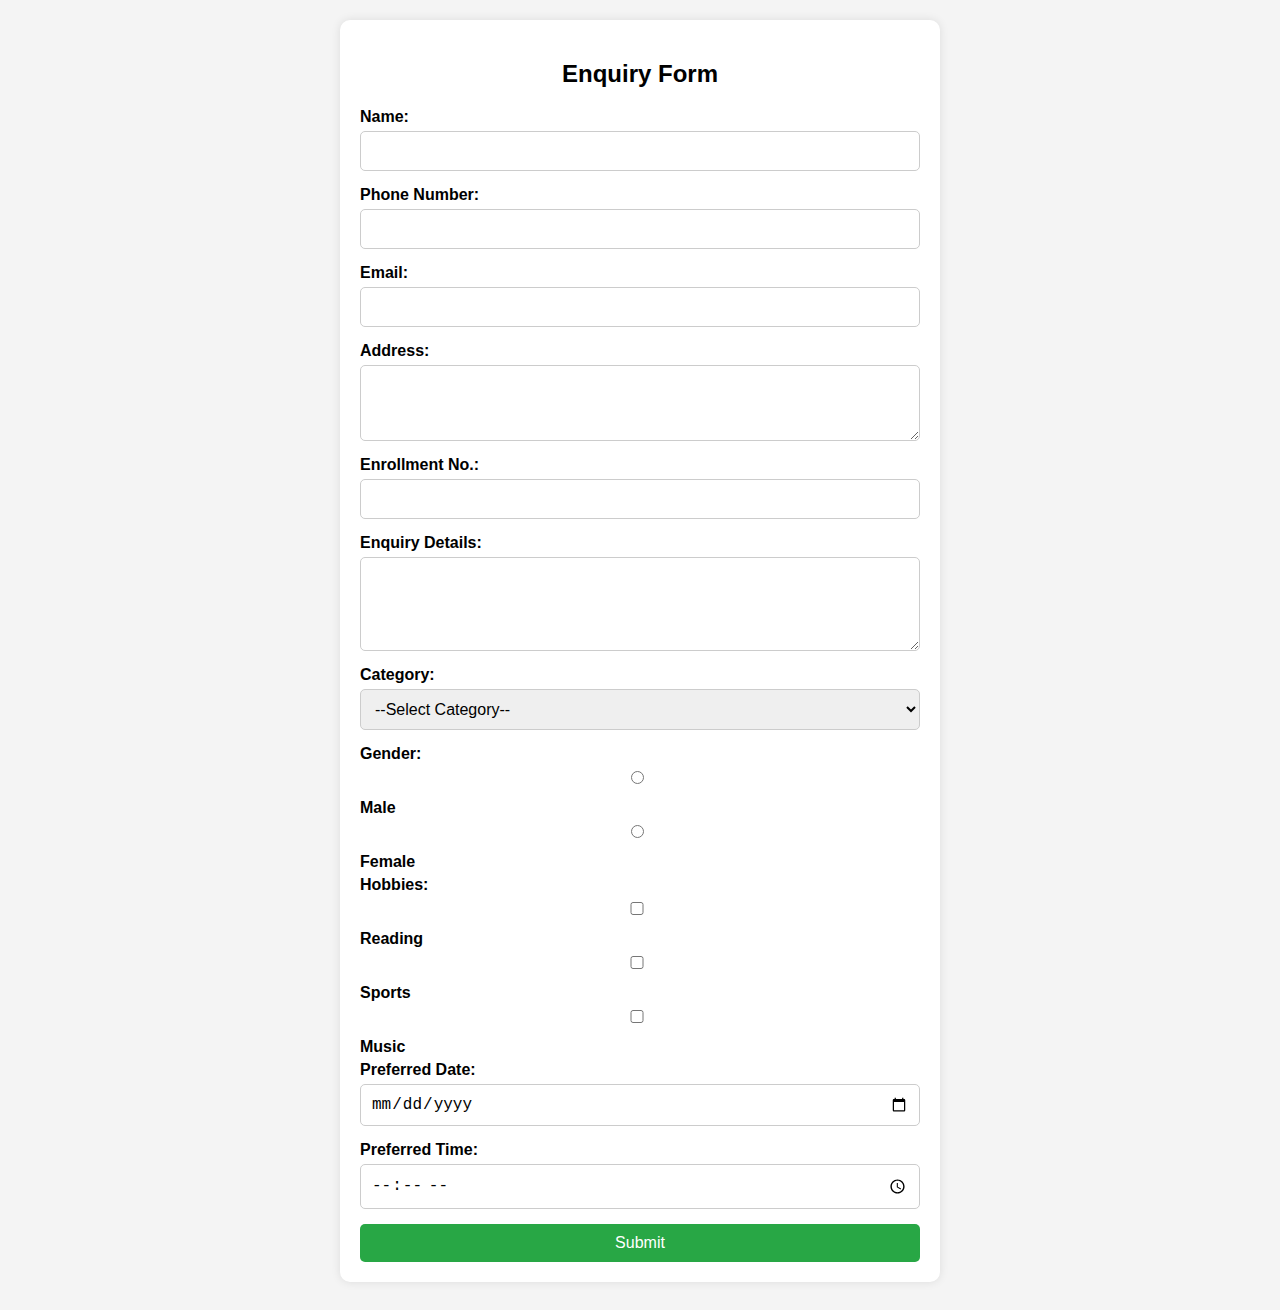
<file: enquiry.html>
<!DOCTYPE html>
<html lang="en">
<head>
    <meta charset="UTF-8">
    <meta name="viewport" content="width=device-width, initial-scale=1.0">
    <title>Enquiry Form</title>
    <link rel="stylesheet" href="enquiry.css">
</head>
<body>
    <div class="form-container">
        <h2>Enquiry Form</h2>
        <form action="#" method="post">
            <label for="name">Name:</label>
            <input type="text" id="name" name="name" required>

            <label for="phone">Phone Number:</label>
            <input type="tel" id="phone" name="phone" required>

            <label for="email">Email:</label>
            <input type="email" id="email" name="email" required>

            <label for="address">Address:</label>
            <textarea id="address" name="address" rows="3" required></textarea>

            <label for="enrollment">Enrollment No.:</label>
            <input type="text" id="enrollment" name="enrollment" required>

            <label for="details">Enquiry Details:</label>
            <textarea id="details" name="details" rows="4" required></textarea>

            <label for="category">Category:</label>
            <select id="category" name="category" required>
                <option value="">--Select Category--</option>
                <option value="admission">Admission</option>
                <option value="course">Course Information</option>
                <option value="fee">Fee Structure</option>
                <option value="other">Other</option>
            </select>

            <label>Gender:</label>
            <input type="radio" id="male" name="gender" value="male" required>
            <label for="male">Male</label>
            <input type="radio" id="female" name="gender" value="female">
            <label for="female">Female</label>

            <label for="hobbies">Hobbies:</label>
            <input type="checkbox" id="hobby1" name="hobbies" value="reading">
            <label for="hobby1">Reading</label>
            <input type="checkbox" id="hobby2" name="hobbies" value="sports">
            <label for="hobby2">Sports</label>
            <input type="checkbox" id="hobby3" name="hobbies" value="music">
            <label for="hobby3">Music</label>

            <label for="date">Preferred Date:</label>
            <input type="date" id="date" name="date" required>

            <label for="time">Preferred Time:</label>
            <input type="time" id="time" name="time" required>

            <button type="submit">Submit</button>
        </form>
        
    </div>
</body>
</html>
</file>
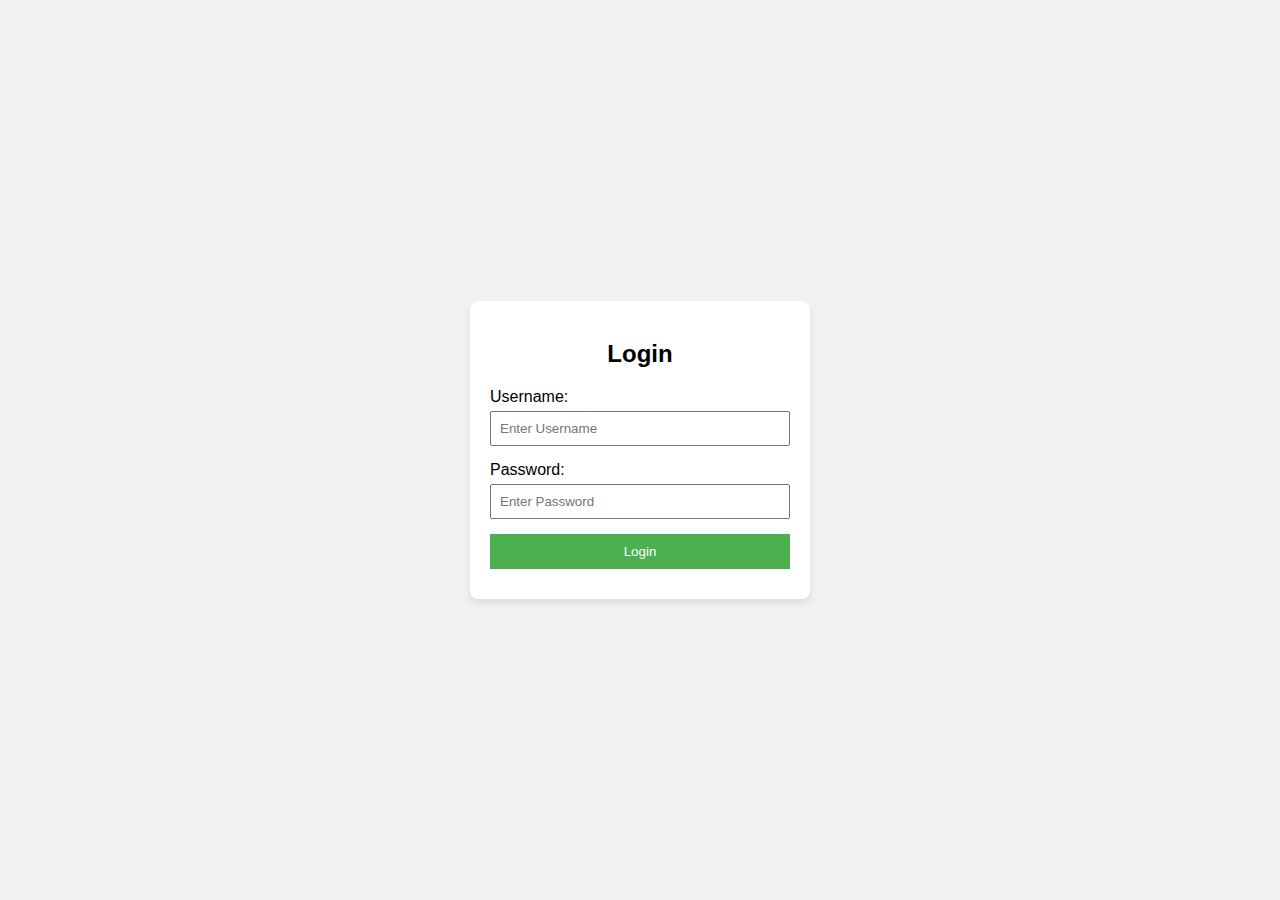
<file: login.html>
<!DOCTYPE html>
<html lang="en">
<head>
    <meta charset="UTF-8">
    <meta name="viewport" content="width=device-width, initial-scale=1.0">
    <title>Login Page</title>
    <link rel="stylesheet" href="login.css">
</head>
<body>
    <div class="login-container">
        <h2>Login</h2>
        <form id="loginForm">
            <div class="form-group">
                <label for="username">Username:</label>
                <input type="text" id="username" placeholder="Enter Username">
            </div>
            <div class="form-group">
                <label for="password">Password:</label>
                <input type="password" id="password" placeholder="Enter Password">
            </div>
            <button type="button" class="btn" id="loginBtn">Login</button>
        </form>
        <div id="errorMessage" class="error"></div>
    </div>

    <!--<script src="login.script.js"></script> -->
</body>
</html>
</file>
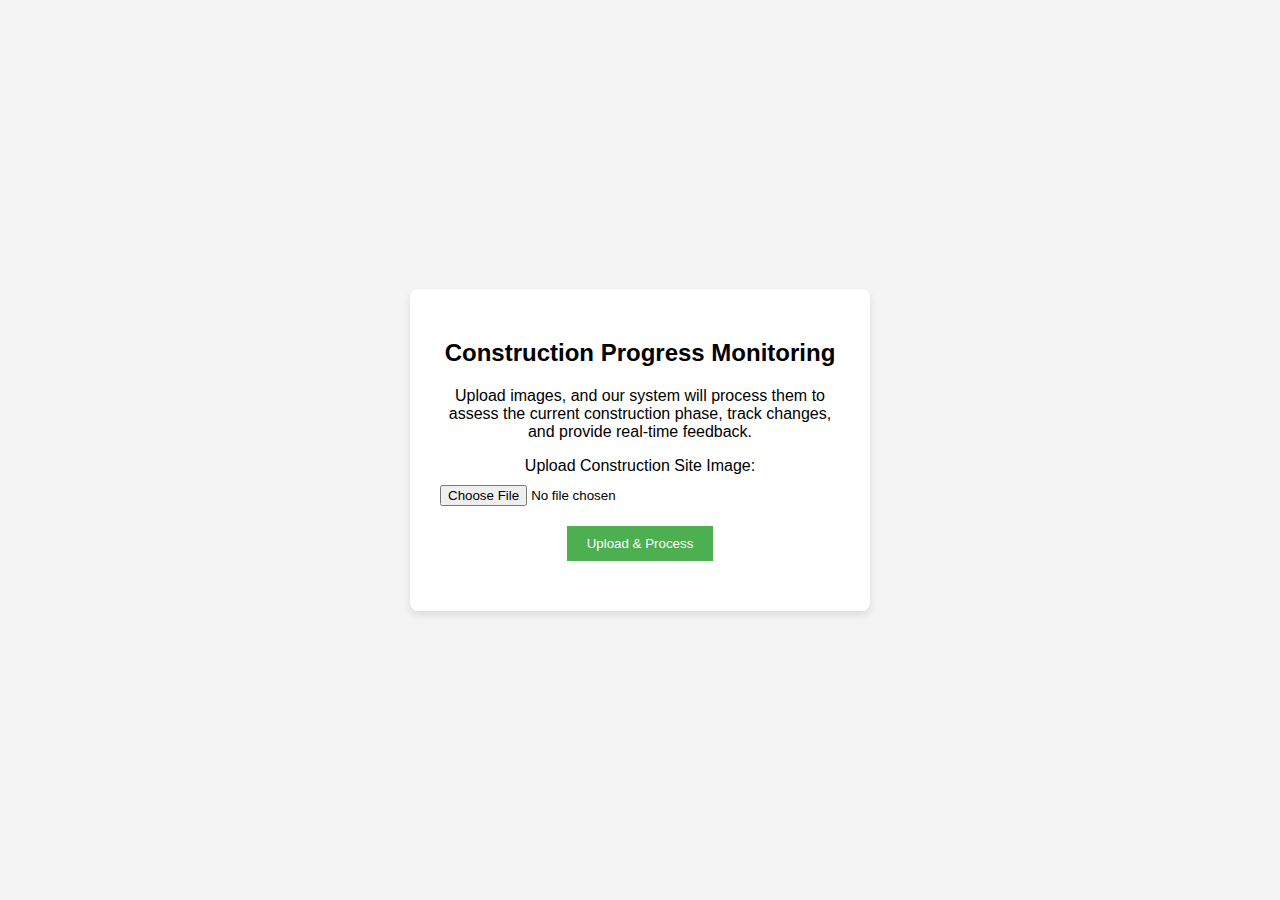
<file: work.html>
<!DOCTYPE html>
<html lang="en">
<head>
    <meta charset="UTF-8">
    <meta name="viewport" content="width=device-width, initial-scale=1.0">
    <title>Construction Progress Monitoring</title>
    <link rel="stylesheet" href="work.css">
</head>
<body>
    <div class="container">
        <h2>Construction Progress Monitoring</h2>
        <p>Upload images, and our system will process them to assess the current construction phase, track changes, and provide real-time feedback.</p>
        
        <form id="uploadForm">
            <label for="upload">Upload Construction Site Image:</label>
            <input type="file" id="upload" accept="image/*">
            <button type="button" id="submitBtn">Upload & Process</button>
        </form>

        <div id="feedback" class="feedback"></div>
    </div>

    <!--<script src="work.script.js"></script> -->
</body>
</html>
</file>
<file: enquiry.css>
* {
    box-sizing: border-box;
}

body {
    font-family: Arial, sans-serif;
    background-color: #f4f4f4;
    margin: 0;
    padding: 20px;
}
header {
    display: flex;
    justify-content: space-between;
    align-items: center;
    padding: 1rem 2rem;
    background-color: #333;
    color: #fff;
}
/* Header styles */
header {
    position: sticky;
    top: 0;
    z-index: 1000;
}

/* Logo styles */
.logo h1 {
    font-size: 24px;
    font-weight: bold;
    color: #fff;
}

/* Navigation styles */
nav ul {
    list-style: none;
    display: flex;
    gap: 20px;
}

nav ul li {
    position: relative;
}

nav ul li a {
    text-decoration: none;
    color: #fff;
    padding: 10px 15px;
    transition: background-color 0.3s ease, color 0.3s ease;
}

/* Button-style links */
nav ul li a.work-btn,
nav ul li a.enquiry-btn,
nav ul li a.login-btn {
    background-color: #28a745;
    border-radius: 5px;
    padding: 10px 20px;
    color: white;
}

nav ul li a.work-btn:hover,
nav ul li a.enquiry-btn:hover,
nav ul li a.login-btn:hover {
    background-color: #218838;
}

/* Navigation link hover effect */
nav ul li a:hover {
    background-color: #555;
    color: white;
}

/* Media query for responsive design */
@media (max-width: 768px) {
    nav ul {
        flex-direction: column;
        gap: 10px;
    }

    header {
        flex-direction: column;
        align-items: flex-start;
    }
}





.form-container {
    background-color: white;
    max-width: 600px;
    margin: 0 auto;
    padding: 20px;
    border-radius: 10px;
    box-shadow: 0 0 10px rgba(0, 0, 0, 0.1);
}

h2 {
    text-align: center;
    margin-bottom: 20px;
}

form {
    display: flex;
    flex-direction: column;
}

label {
    margin-bottom: 5px;
    font-weight: bold;
}

input, textarea, select {
    margin-bottom: 15px;
    padding: 10px;
    border-radius: 5px;
    border: 1px solid #ccc;
    font-size: 16px;
    width: 100%;
}

input[type="radio"], input[type="checkbox"] {
    width: auto;
    margin-right: 10px;
}

button {
    padding: 10px 20px;
    border: none;
    background-color: #28a745;
    color: white;
    font-size: 16px;
    border-radius: 5px;
    cursor: pointer;
}

button:hover {
    background-color: #218838;
}
</file>
<file: login.css>
/* Center the login form on the page */
body {
    font-family: Arial, sans-serif;
    background-color: #f2f2f2;
    display: flex;
    justify-content: center;
    align-items: center;
    height: 100vh;
    margin: 0;
}

/* Styling for the login container */
.login-container {
    background-color: white;
    padding: 20px;
    border-radius: 8px;
    box-shadow: 0 4px 8px rgba(0, 0, 0, 0.1);
    width: 300px;
}

/* Header styling */
h2 {
    text-align: center;
    margin-bottom: 20px;
}

/* Styling for form elements */
.form-group {
    margin-bottom: 15px;
}

.form-group label {
    display: block;
    margin-bottom: 5px;
}

.form-group input {
    width: 100%;
    padding: 8px;
    box-sizing: border-box;
}

/* Button styling */
.btn {
    width: 100%;
    padding: 10px;
    background-color: #4CAF50;
    border: none;
    color: white;
    cursor: pointer;
}

.btn:hover {
    background-color: #45a049;
}

/* Error message styling */
.error {
    color: red;
    font-size: 14px;
    text-align: center;
    margin-top: 10px;
}
</file>
<file: work.css>
body {
    font-family: Arial, sans-serif;
    background-color: #f4f4f4;
    display: flex;
    justify-content: center;
    align-items: center;
    height: 100vh;
    margin: 0;
}

.container {
    background-color: white;
    padding: 30px;
    border-radius: 8px;
    box-shadow: 0 4px 8px rgba(0, 0, 0, 0.1);
    width: 400px;
    text-align: center;
}

h2 {
    margin-bottom: 20px;
}

#upload {
    margin: 10px 0;
    display: block;
}

button {
    padding: 10px 20px;
    background-color: #4CAF50;
    border: none;
    color: white;
    cursor: pointer;
    margin-top: 10px;
}

button:hover {
    background-color: #45a049;
}

.feedback {
    margin-top: 20px;
    font-size: 16px;
    color: #333;
}
</file>
